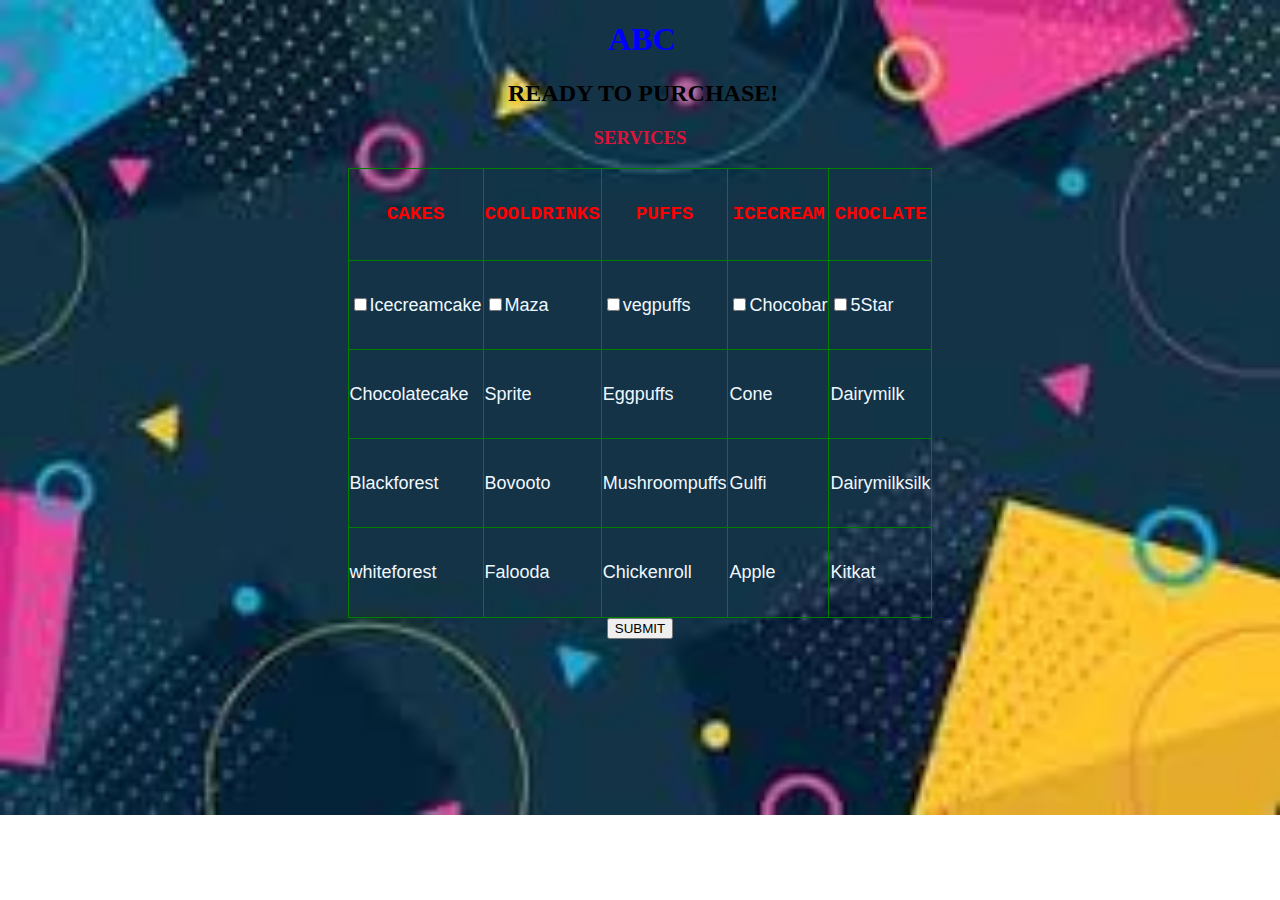
<file: index.html>
<!DOCTYPE html>
<html lang="en">
<head>
    <meta charset="UTF-8">
    <meta name="viewport" content="width=device-width, initial-scale=1.0">
    <title>Document</title>
    <link rel="stylesheet" href="table.css">
</head>
<body style="background-image: url(./images.jpg);background-repeat: no-repeat;background-size:cover;" >
    <h1 class="ab" style="color: blue;"><b>ABC</b></h1>
    <h2 class="ht">READY TO PURCHASE!</h2>
   
   
      <center><caption><h3 style="color: crimson;">SERVICES</h3></caption></center> 
    
      <div style="display: flex;flex-direction: column;"><table style="height: 50vh;">
            <tr>
              <th>CAKES</th>
                <th>COOLDRINKS</th>
                <th>PUFFS</th>
                <th>ICECREAM</th>
                <th>CHOCLATE</th></div>
            </tr>
            <tr>
                <td><input type="checkbox" />Icecreamcake</td>
                <td> <input type="checkbox" />Maza</td>
                <td><input type="checkbox" />vegpuffs</td>
                <td><input type="checkbox" />Chocobar</td>
                <td><input type="checkbox" />5Star</td>
            </tr>
            <tr>
                <td>Chocolatecake</td>
                <td>Sprite</td>
                <td>Eggpuffs</td>
                <td>Cone</td>
                <td>Dairymilk</td>
            </tr>
            <tr>
                <td>Blackforest</td>
                <td>Bovooto</td>
                <td>Mushroompuffs</td>
                <td>Gulfi</td>
                <td>Dairymilksilk</td>
            </tr>
            <tr>
                <td>whiteforest</td>
                <td>Falooda</td>
                <td>Chickenroll</td>
                <td>Apple</td>
                <td>Kitkat</td>
            </tr>
        </table>
        <input type="submit" onclick="alert('ORDERED SUCCESSEFULLY')" value="SUBMIT">
        

    </body>
</file>
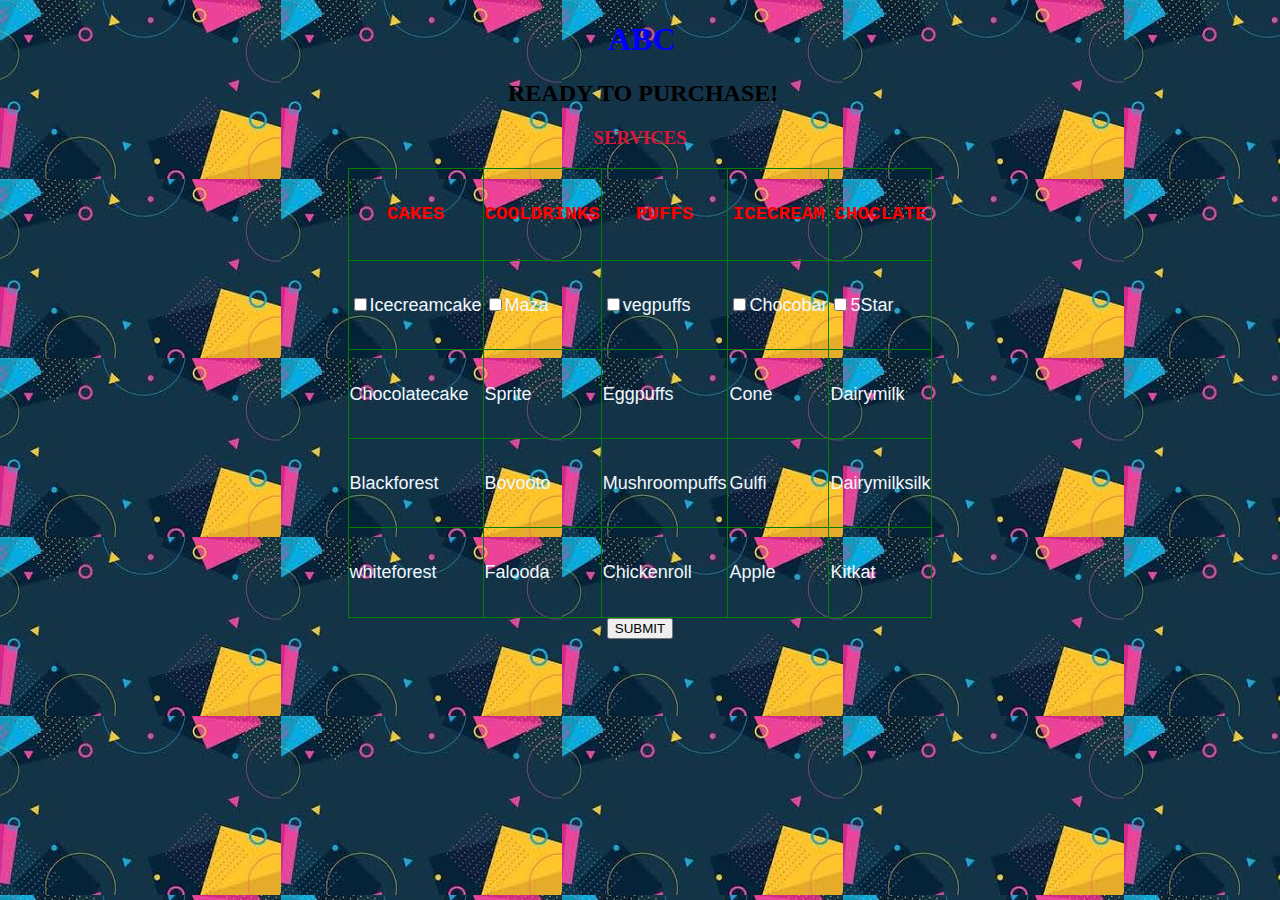
<file: table.html>
<!DOCTYPE html>
<html lang="en">
<head>
    <meta charset="UTF-8">
    <meta name="viewport" content="width=device-width, initial-scale=1.0">
    <title>Document</title>
    <link rel="stylesheet" href="table.css">
</head>
<body style="background-image: url(./images.jpg);" >
    <h1 class="ab" style="color: blue;"><b>ABC</b></h1>
    <h2 class="ht">READY TO PURCHASE!</h2>
   
   
      <center><caption><h3 style="color: crimson;">SERVICES</h3></caption></center> 
    
      <div style="display: flex;flex-direction: column;"><table style="height: 50vh;">
            <tr>
              <th>CAKES</th>
                <th>COOLDRINKS</th>
                <th>PUFFS</th>
                <th>ICECREAM</th>
                <th>CHOCLATE</th></div>
            </tr>
            <tr>
                <td><input type="checkbox" />Icecreamcake</td>
                <td> <input type="checkbox" />Maza</td>
                <td><input type="checkbox" />vegpuffs</td>
                <td><input type="checkbox" />Chocobar</td>
                <td><input type="checkbox" />5Star</td>
            </tr>
            <tr>
                <td>Chocolatecake</td>
                <td>Sprite</td>
                <td>Eggpuffs</td>
                <td>Cone</td>
                <td>Dairymilk</td>
            </tr>
            <tr>
                <td>Blackforest</td>
                <td>Bovooto</td>
                <td>Mushroompuffs</td>
                <td>Gulfi</td>
                <td>Dairymilksilk</td>
            </tr>
            <tr>
                <td>whiteforest</td>
                <td>Falooda</td>
                <td>Chickenroll</td>
                <td>Apple</td>
                <td>Kitkat</td>
            </tr>
        </table>
        <input type="submit" onclick="alert('ORDERED SUCCESSEFULLY')" value="SUBMIT">
        

    </body>
</file>
<file: table.css>
table,td,th{
    border: 1px solid green;
    border-collapse: collapse;
   
}
.ab{
    padding-left: 600px;
}
.ht{
    padding-left: 500px;
    text-decoration: double;
    text-size-adjust: 100%;
}
th{
    color: red;
    text-decoration: double;
    width: fit-content;
    font-size: larger;
    font-family: 'Courier New', Courier, monospace;
}

div{
    align-items: center;
    justify-content: center;
    display: flex;
}
td{
    color:aliceblue;
    text-decoration: double;
    width: fit-content;
    font-size: large;
    font-family: 'Franklin Gothic Medium', 'Arial Narrow', Arial, sans-serif;
}
</file>
